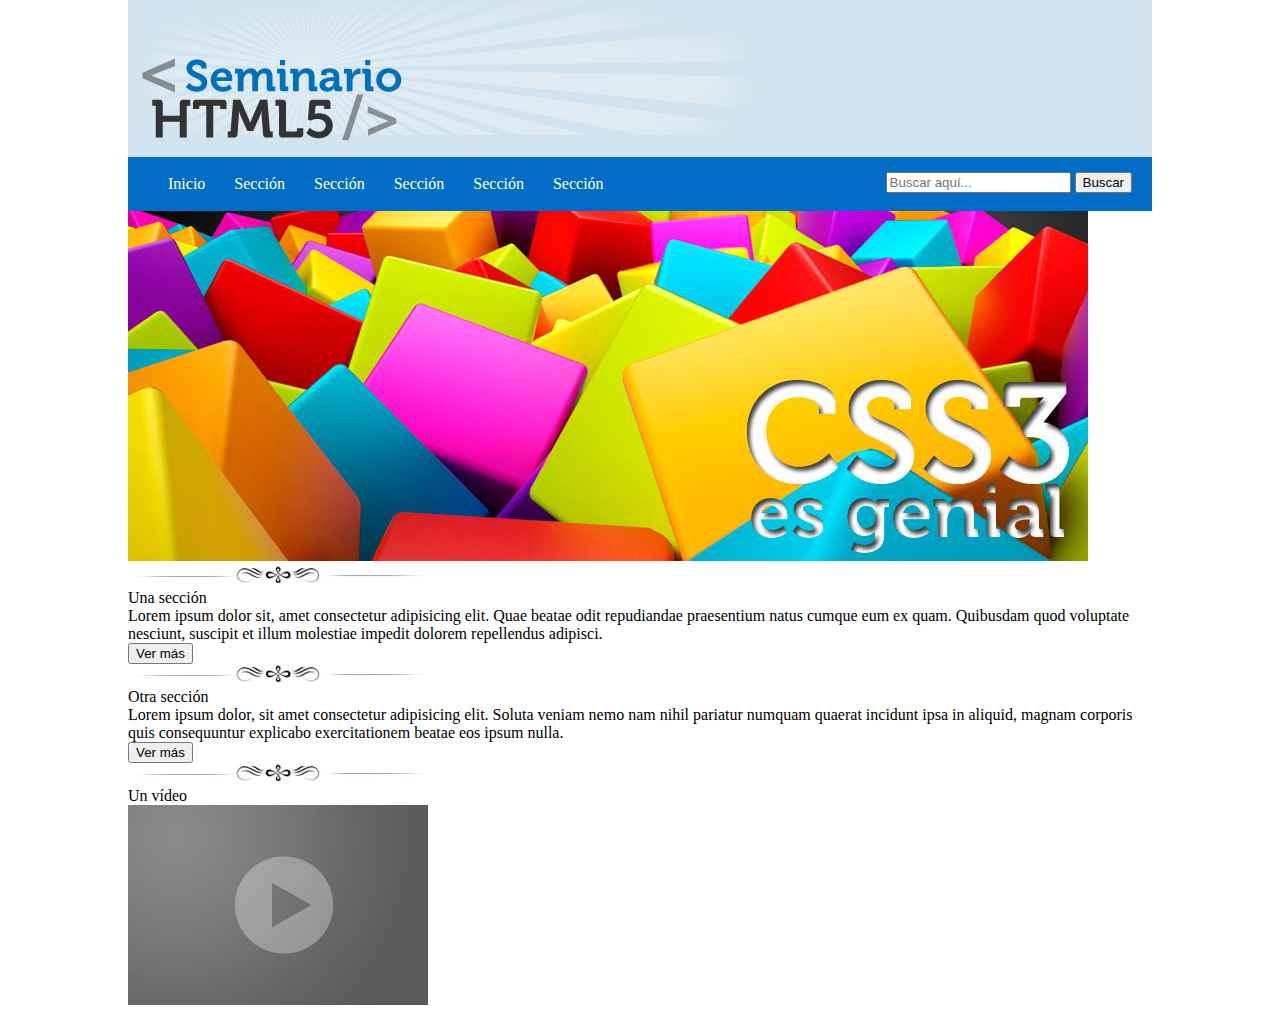
<file: PracticaCSS01/index.html>
<!DOCTYPE html>
<html lang="es">
    <head>
        <meta charset="UTF-8">
        <meta http-equiv="X-UA-Compatible" content="IE=edge">
        <meta name="viewport" content="width=device-width, initial-scale=1.0">
        <title>Práctica 01</title>
        <link rel="stylesheet" href="css/estilos.css">
    </head>
    <body>
        <header>
            <img src="img/resplandor.png" alt="">
            <img src="img/logo.png" alt="logo" id="logo">
            <nav>
                <ul>
                    <li>Inicio</li>
                    <li>Sección</li>
                    <li>Sección</li>
                    <li>Sección</li>
                    <li>Sección</li>
                    <li>Sección</li>
                </ul>

                <form action="#">
                    <input type="text" placeholder="Buscar aquí...">
                    <input type="submit" value="Buscar">
                </form>
            </nav>
        </header>

        <section id="seccion01">
            <article>
                <img src="img/slide2.jpg" alt="">
            </article>
        </section>

        <section id="seccion02">
            <article>
                <img src="img/separador.jpg" alt="">
                <br>
                Una sección
                <br>
                Lorem ipsum dolor sit, amet consectetur adipisicing elit. Quae beatae odit repudiandae praesentium natus cumque eum ex quam. Quibusdam quod voluptate nesciunt, suscipit et illum molestiae impedit dolorem repellendus adipisci.
                <br>
                <input type="submit" value="Ver más">
            </article>

            <article>
                <img src="img/separador.jpg" alt="">
                <br>
                Otra sección
                <br>
                Lorem ipsum dolor, sit amet consectetur adipisicing elit. Soluta veniam nemo nam nihil pariatur numquam quaerat incidunt ipsa in aliquid, magnam corporis quis consequuntur explicabo exercitationem beatae eos ipsum nulla.
                <br>
                <input type="submit" value="Ver más">
            </article>
                
            <article>
                <img src="img/separador.jpg" alt="">
                <br>
                Un vídeo
                <br>
                <img src="img/video.jpg" alt="">
            </article>

        </section>
    </body>
</html>
</file>
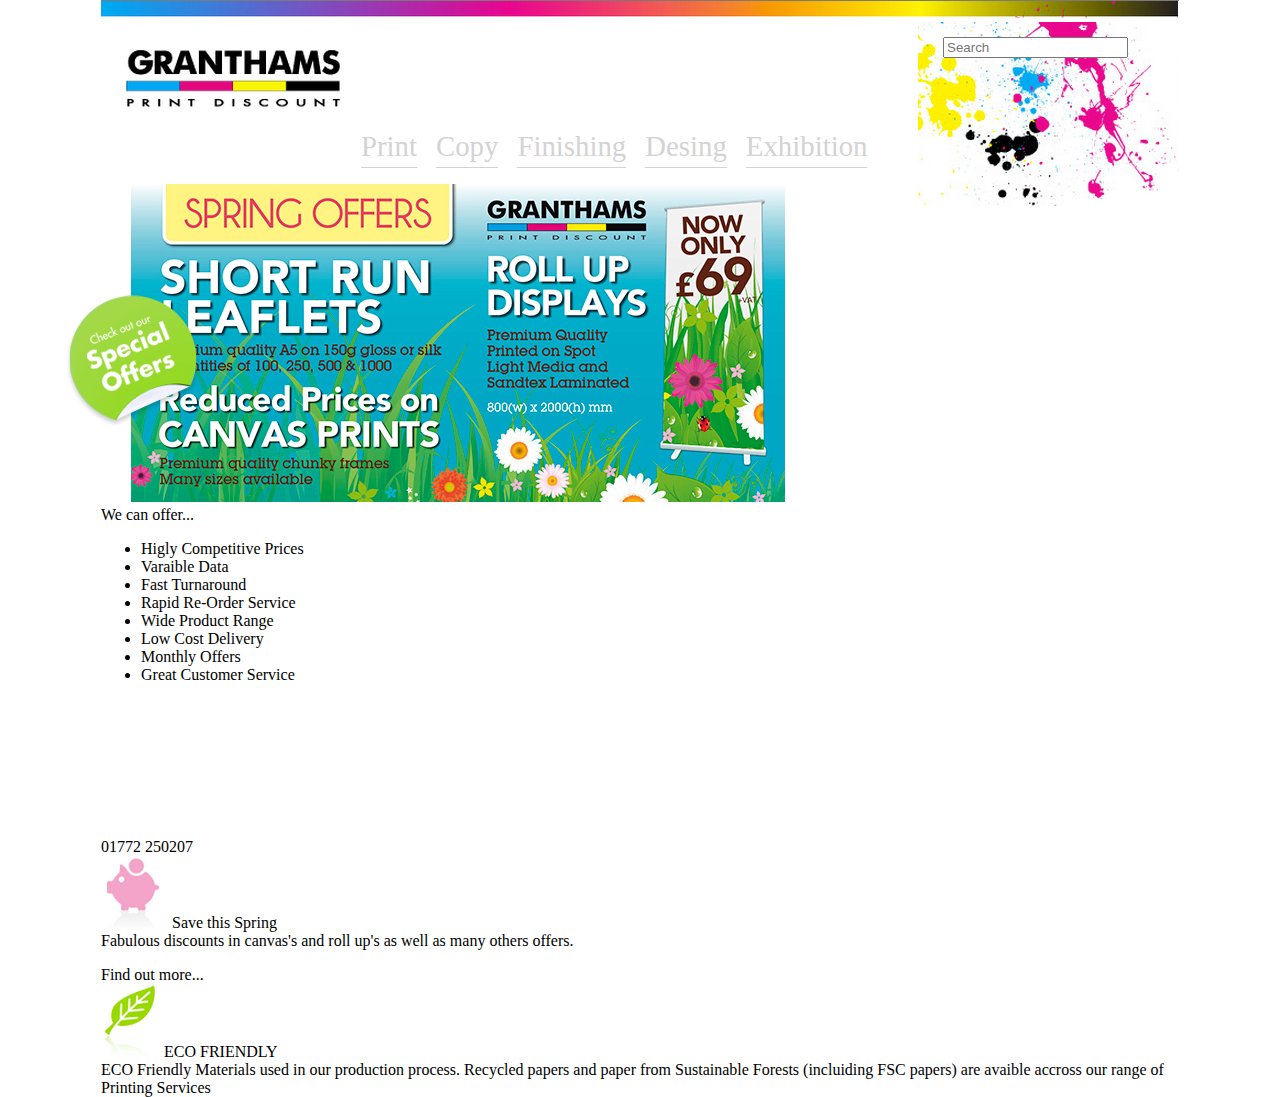
<file: PracticaCSS02/index.html>
<!DOCTYPE html>
<html lang="es">
<head>
    <meta charset="UTF-8">
    <meta http-equiv="X-UA-Compatible" content="IE=edge">
    <meta name="viewport" content="width=device-width, initial-scale=1.0">
    <title>Practica CSS 02</title>
    <link rel="stylesheet" href="css/Estilos.css">
</head>
<body>
    <header>
        <img src="img/banner.png" alt="">
        <img src="img/granthams.png" alt="" id="granthams">
        <img src="img/paint.png" alt="" id="paint">
        <input type="text" placeholder="Search">
        <nav>
            <ul>
                <li>Print</li>
                <li>Copy</li>
                <li>Finishing</li>
                <li>Desing</li>
                <li>Exhibition</li>
            </ul>
        </nav>
    </header>

    <section id="primerSeccion">
        <article id="secc01art01">
            <img src="img/slide.jpg" alt="" id="slide">
        </article id="secc01art02">
        <article>
            <span class="colorrosa letragrande nito">
                We can offer...
            </span>
            <ul>
                <li>Higly Competitive Prices</li>
                <li>Varaible Data</li>
                <li>Fast Turnaround</li>
                <li>Rapid Re-Order Service</li>
                <li>Wide Product Range</li>
                <li>Low Cost Delivery</li>
                <li>Monthly Offers</li>
                <li>Great Customer Service</li>
            </ul>
        </article>
        <img src="img/bg_offer.png" alt="" id="bgoffer">
    </section>

    <section id="segundaSeccion">
        <article>
            <span class="colorrosa letramediana nito">01772 250207 </span>
        </article>
    </section>

    <section id="terceraSeccion">
        <article>
            <img src="img/cerdito.png" alt="" id="cerdito">
            <span class="colorrosa nito"> Save this Spring</span>
            <br> Fabulous discounts in canvas's and roll up's as well as many others offers.
            <p></p>
            <span class="colorrosa">Find out more...</span>
        </article>
            
        <article>
            <img src="img/hoja.png" alt="" id="hoja">
            <span class="colorverde nito">ECO FRIENDLY</span>
            <br>
            ECO Friendly Materials used in our production process. Recycled papers and paper from Sustainable Forests (incluiding FSC papers) are avaible accross our range of Printing Services
        </article>
        <article></article>
        <article></article>
    </section>
</body>
</html>
</file>
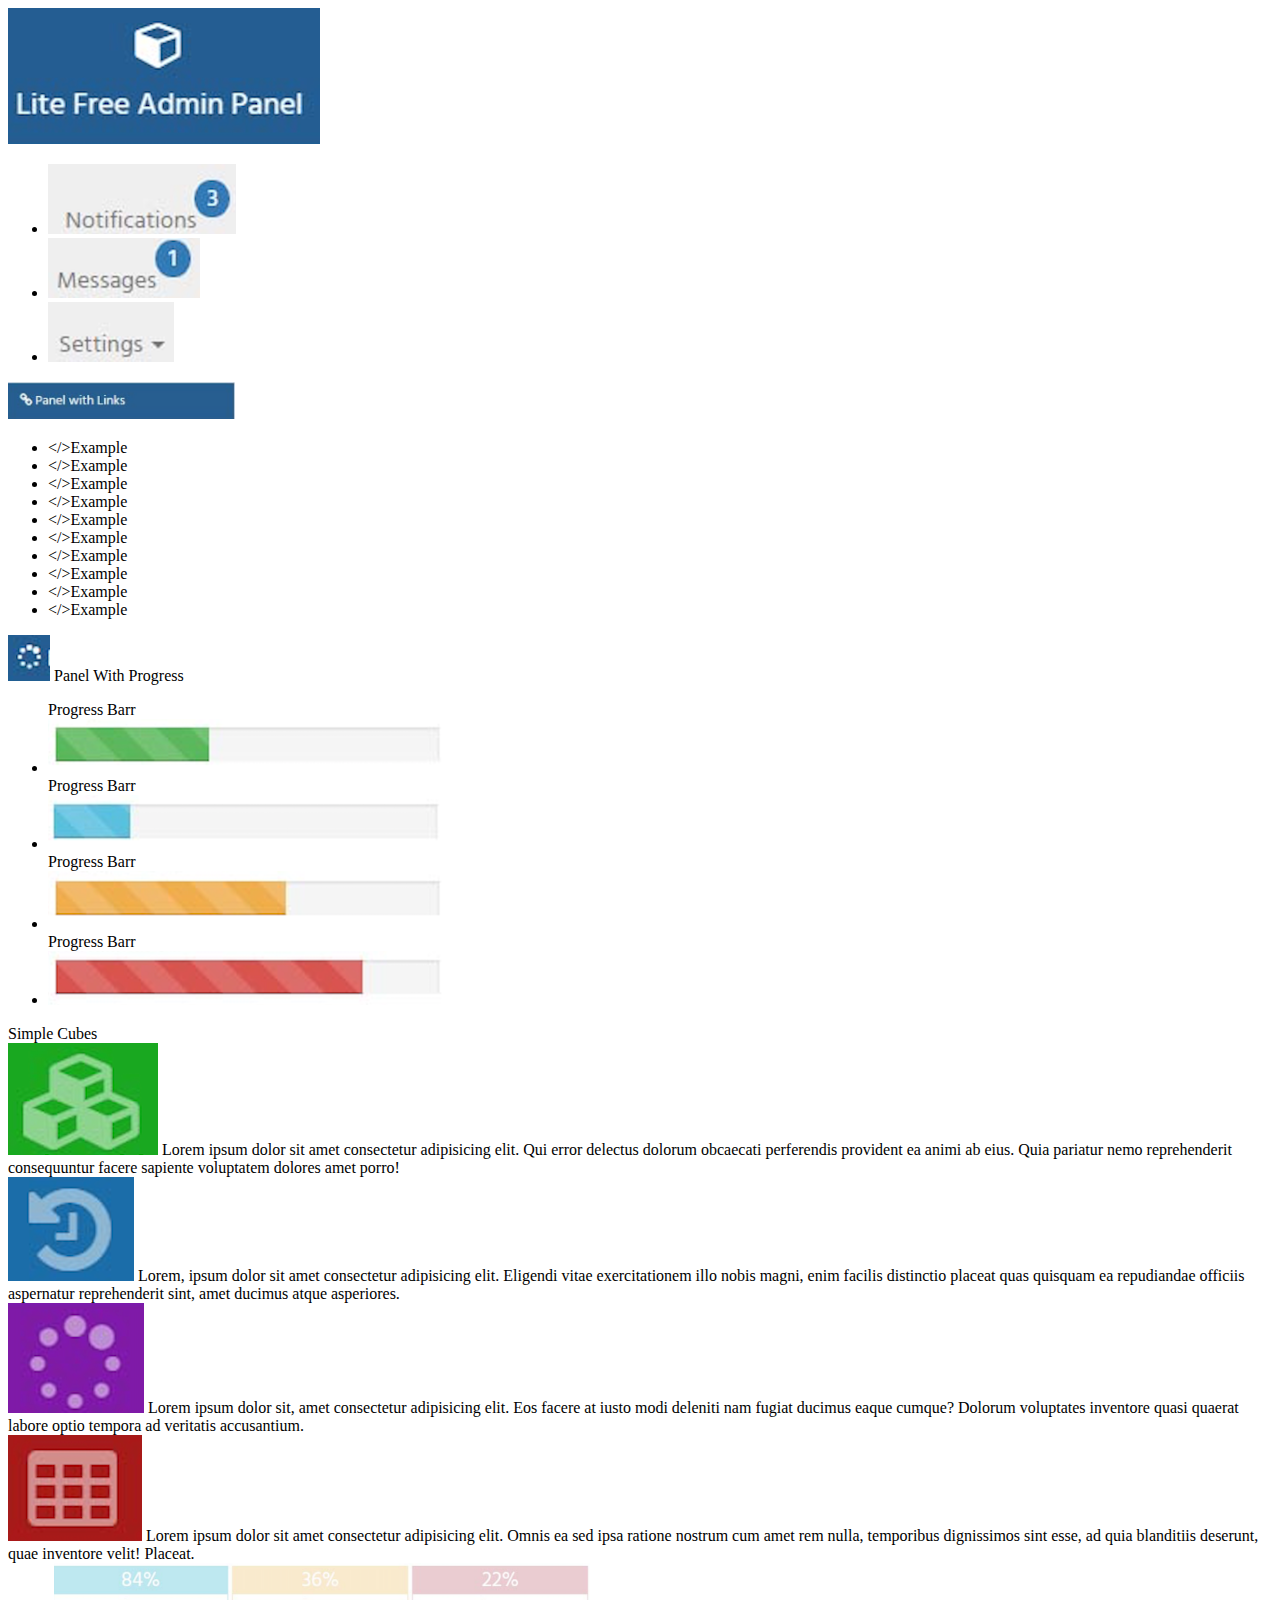
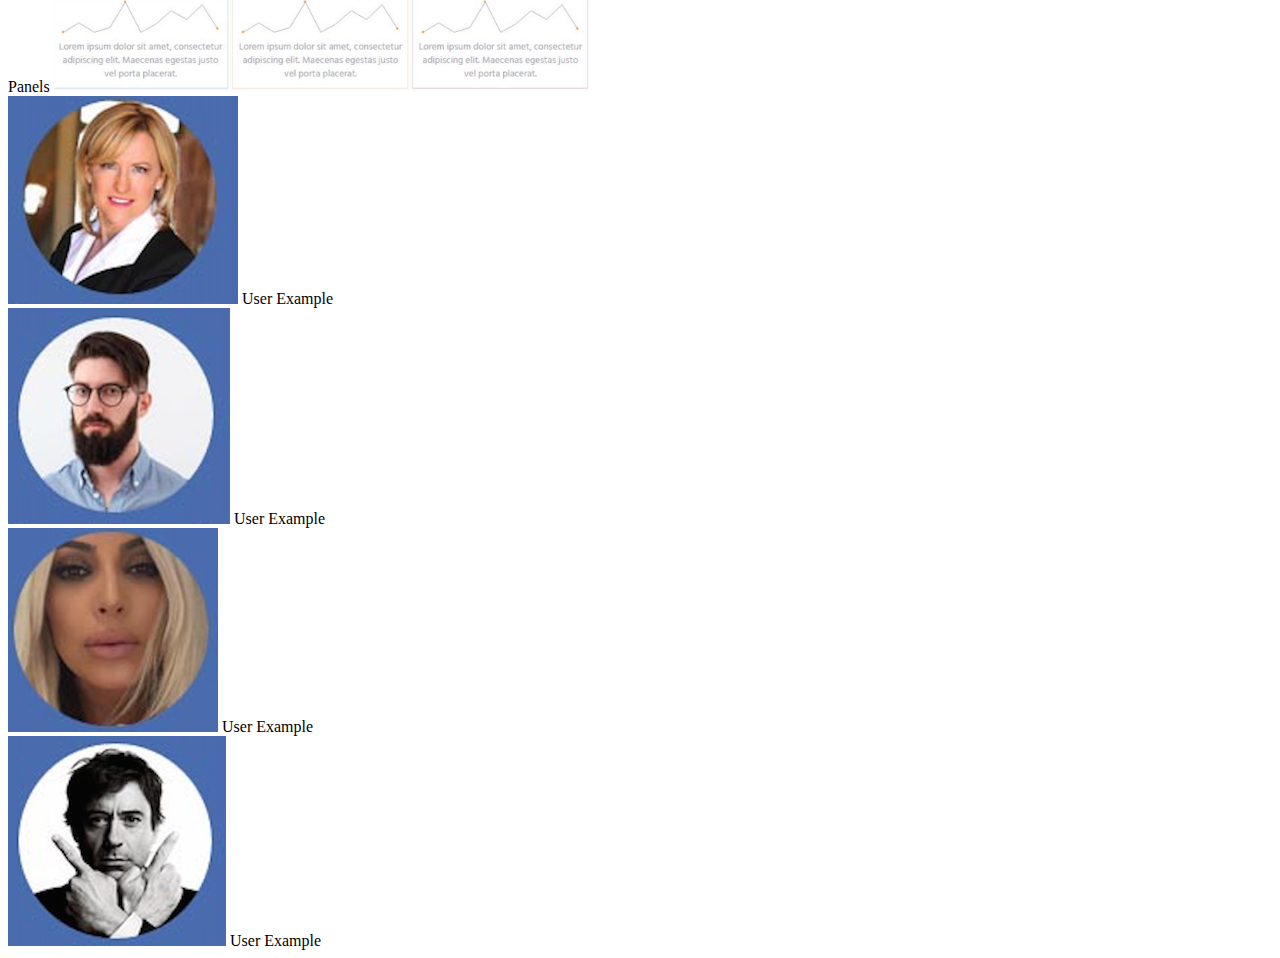
<file: PracticaCSS04/index.html>
<!DOCTYPE html>
<html lang="es">
<head>
    <meta charset="UTF-8">
    <meta http-equiv="X-UA-Compatible" content="IE=edge">
    <meta name="viewport" content="width=device-width, initial-scale=1.0">
    <title>Practica CSS 04</title>
    <link rel="stylesheet" href="css/estilos.css">
</head>
    <body>

        <header>
            <img src="img/logo.png" alt="">
            <nav>
                <ul>
                    <li><img src="img/notificaciones.png" alt=""></li>
                    <li><img src="img/mensajes.png" alt=""></li>
                    <li><img src="img/ajustes.png" alt=""></li>
                </ul>
            </nav>
        </header>
        <main>
            
        <section id="sideBar">
            <section id="links" class="letra_blanca, fondo_azul "> 
                <img src="img/panel.PNG" alt="">
                <ul>
                    <li><&sol;>Example</li>
                    <li><&sol;>Example</li>
                    <li><&sol;>Example</li>
                    <li><&sol;>Example</li>
                    <li><&sol;>Example</li>
                    <li><&sol;>Example</li>
                    <li><&sol;>Example</li>
                    <li><&sol;>Example</li>
                    <li><&sol;>Example</li>
                    <li><&sol;>Example</li>
                </ul>
            </section>
            
            <section id="progress">
                <img src="img/logoprogress.png" alt="">
                <span>Panel With Progress</span> 
                <ul>
                    <span>Progress Barr</span>
                    <li> <img src="img/barra01.png" alt=""> </li>
                    <span>Progress Barr</span>
                    <li> <img src="img/barra02.png" alt=""> </li>
                    <span>Progress Barr</span>
                    <li> <img src="img/barra03.png" alt=""> </li>
                    <span>Progress Barr</span>
                    <li> <img src="img/barra04.png" alt=""> </li>
                </ul>
            </section>
        </section>
        
        <section id="content">
            <section id="cubes">
                <span>Simple Cubes</span> 
                <article>
                    <img src="img/cubo1.png" alt="">
                    Lorem ipsum dolor sit amet consectetur adipisicing elit. Qui error delectus dolorum obcaecati perferendis provident ea animi ab eius. Quia pariatur nemo reprehenderit consequuntur facere sapiente voluptatem dolores amet porro!
                </article>
                <article>
                    <img src="img/cubo02.png" alt=""> 
                    Lorem, ipsum dolor sit amet consectetur adipisicing elit. Eligendi vitae exercitationem illo nobis magni, enim facilis distinctio placeat quas quisquam ea repudiandae officiis aspernatur reprehenderit sint, amet ducimus atque asperiores.
                </article>
                <article class="">
                    <img src="img/cubo03.png" alt="">
                    Lorem ipsum dolor sit, amet consectetur adipisicing elit. Eos facere at iusto modi deleniti nam fugiat ducimus eaque cumque? Dolorum voluptates inventore quasi quaerat labore optio tempora ad veritatis accusantium.
                </article>
                    <article>
                        <img src="img/cubo04.png" alt="">
                        Lorem ipsum dolor sit amet consectetur adipisicing elit. Omnis ea sed ipsa ratione nostrum cum amet rem nulla, temporibus dignissimos sint esse, ad quia blanditiis deserunt, quae inventore velit! Placeat.
                    </article>
                </section>

                <section id="panels">
                    <span>Panels</span>
                    <img src="img/panels.PNG" alt="">
                </section>
                    
                <section id="usuarios">
                    <article>
                        <img src="img/usuario01.png" alt="">
                        <span>User Example</span>
                    </article>
                    <article>
                        <img src="img/usuario02.png" alt="">
                        <span>User Example</span>
                    </article>
                    <article>
                        <img src="img/usuario03.png" alt="">
                        <span>User Example</span>
                    </article>
                    <article>
                        <img src="img/usuario04.png" alt="">
                        <span>User Example</span>
                    </article>
                    
                </section>
                
            </section>
        </main>
    </body>
</html>
</file>
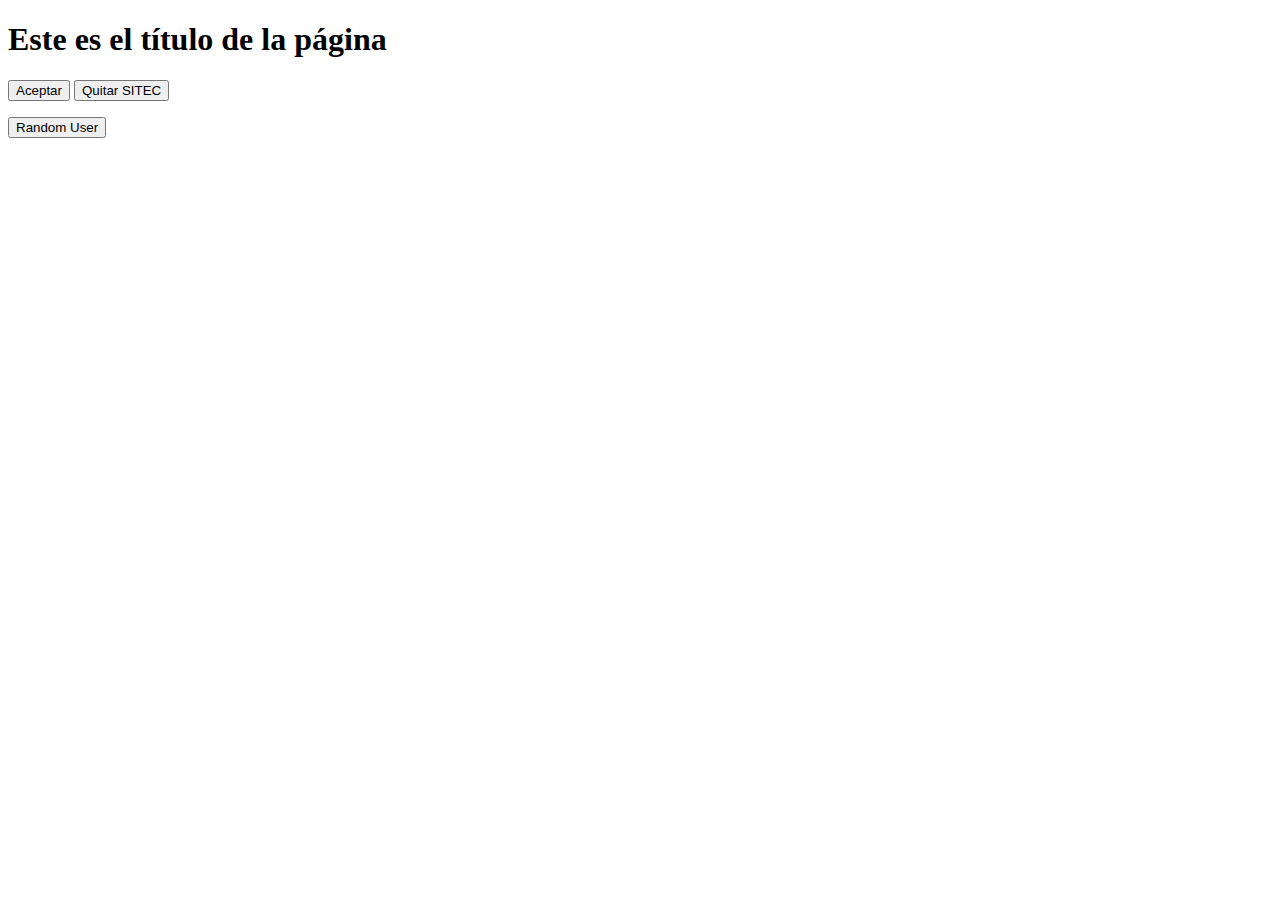
<file: primerJavaScript.html>
<!DOCTYPE html>
<html lang="es">
<head>
    <meta charset="UTF-8">
    <meta http-equiv="X-UA-Compatible" content="IE=edge">
    <meta name="viewport" content="width=device-width, initial-scale=1.0">
    <title>Primer JavaScript</title>
    
</head>
<body>
    <h1>
        Este es el título de la página
    </h1>
    <button accesskey="d" onclick="funcionAlerta();">
        Aceptar
    </button>
    <button onclick="quitarSITEC();">
        Quitar SITEC
    </button>
    <article id="SITEC"></article>
    <p></p>
    <button onclick="traerPersona();">
        Random User
    </button>
    <article id="randomuser"></article>

    <script src="primerjavascript.js"></script>

</body>
</html>
</file>
<file: PracticaCSS01/css/estilos.css>
body{

    font-size: 16px;
    margin: 0px auto;
    max-width: 1024px;
}
header{
    background-color: #d1e3ee;

}

header nav{
    background-color: #026dc6;
    padding: 2px 0px;
}

header nav form{
    float: right;
    margin-top: -37px;
    margin-right: 20px;
    
}

header nav ul li{
    display: inline-block;
    color:white;
    margin-right: 25px;
}

#logo{
    margin-top: -150px;
}
</file>
<file: PracticaCSS02/css/Estilos.css>
body{
    font-size: 16px;
    margin: 0px auto;

    /*Recomendacion del cliente*/
    max-width: 1078px;
    min-width: 1078px;
}

header input{
    float: right;
    margin-right: -210px;
    margin-top: 15px;
}

header nav{
    margin-left: 220px;
}

header nav ul li{
    border-bottom: 1px solid lightgray;
    color: lightgray;
    display: inline-block;
    font-size: 1.8em;
    margin-right: 15px;
    padding-bottom: 4px;
}

#bgoffer{
    left: -35px;
    position: relative;
    top: -406px;
}

#granthams{
    margin-top: 25px;
    margin-left: 25px;
}

#paint{
    float: right;
}

#seccion01{
    margin-top: 60px;
    height: 318px;;
}

#seccion01 article{
    display: inline-block;
    vertical-align: top;
}

#secc01art01{
    width: 60%;
    margin-left: 30px;
}

#secc01art02{
    margin-left: 50px;
    width: 30%;
}

#secc01art02 ul{
    list-style: none;
    margin-left: -40px;
}

#secc01art02 ul li::before{
    color: #ff0099;
    content: "* ";
}

#seccion02{
    margin-bottom: 20px;
}

#seccion02 article {
    margin-right: 165px;
    text-align: right;
}

#seccion03 article{
    display: inline-block;
    vertical-align: top;
    width: 23%;
}

#seccion03 article img{
    vertical-align: middle;
}

#secc03art04{
    margin-top: 40px;
}

#secc03art04 input{
    margin-top: 15px;
}

#secc03art04 input[type="submit"]{
    background-color: #8bc500;
    color: white;
    border: 1px solid #8bc500;
    border-radius: 5px;
}

.color-rosa{
    color: #ff0099;
}

.color-verde{
    color: #8bc500;
}

.color-azul{
    color: #4267b3;
}

.letra-grande{
    font-size: 3.5em;
}

.letra-mediana{
    font-size: 2em;
}

.negrita{
    font-weight: bold;
}
</file>
<file: PracticaCSS04/css/estilos.css>
#header{
    background-color: #245d92;
    margin: auto;
    max-width: 1024px;
}

#main{
    background-color: #efefef;
}

.letra_blanca{
    color: white;
}
</file>
